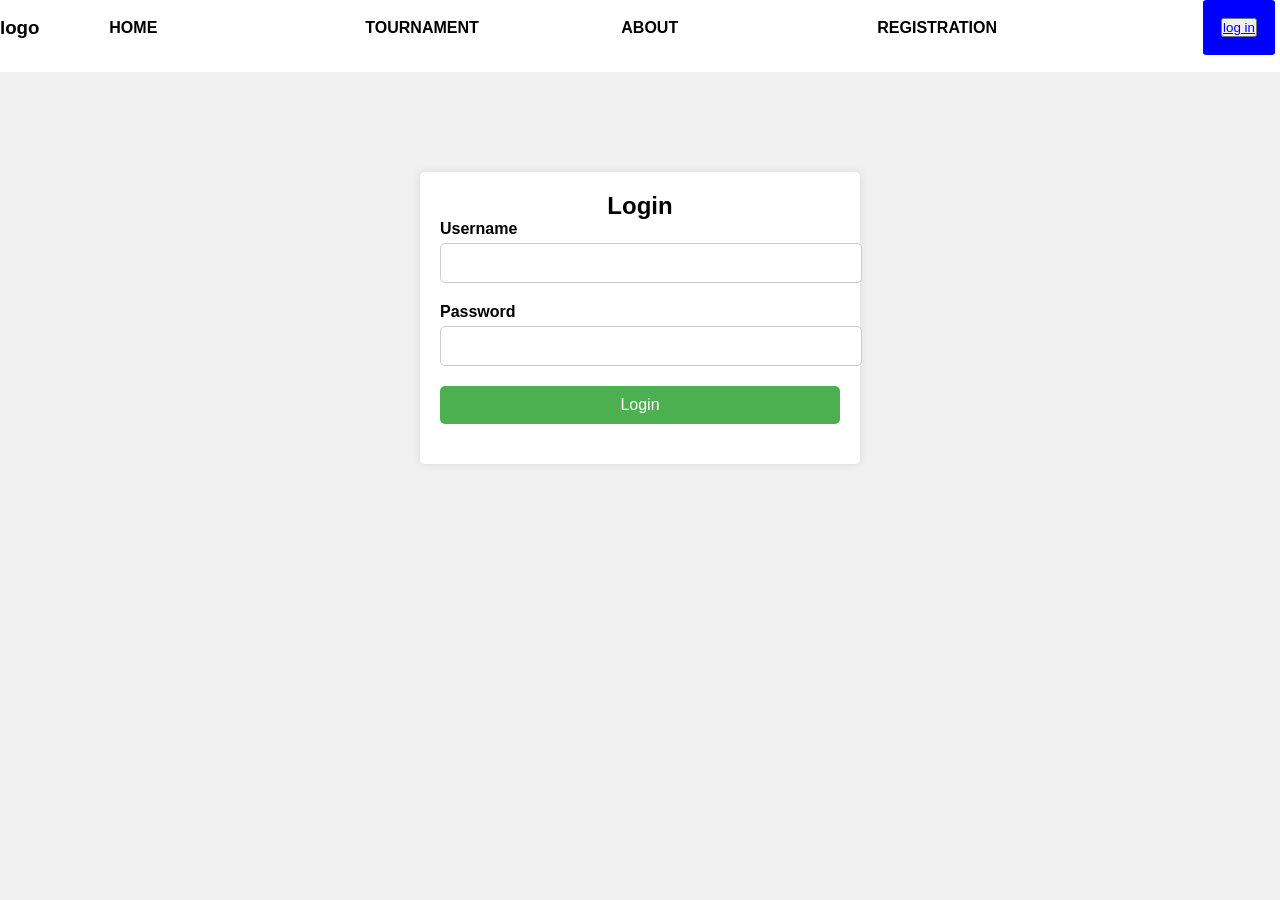
<file: login.html>
<!DOCTYPE html>
<html>
<head>
  <title>Login Page</title>
  <link rel="stylesheet" href="style.css">
  <style>
    body {
      font-family: Arial, sans-serif;
      background-color: #f1f1f1;
      margin: 0;
      padding: 0;
    }

    .container {
      max-width: 400px;
      margin: 100px auto;
      background-color: #fff;
      padding: 20px;
      border-radius: 5px;
      box-shadow: 0 0 10px rgba(0, 0, 0, 0.1);
    }

    h2 {
      text-align: center;
    }

    .input-group {
      margin-bottom: 20px;
    }

    .input-group label {
      display: block;
      font-weight: bold;
      margin-bottom: 5px;
    }

    .input-group input[type="text"],
    .input-group input[type="password"] {
      width: 100%;
      padding: 10px;
      font-size: 16px;
      border-radius: 5px;
      border: 1px solid #ccc;
    }

    .input-group input[type="submit"] {
      width: 100%;
      padding: 10px;
      font-size: 16px;
      border-radius: 5px;
      border: none;
      background-color: #4caf50;
      color: #fff;
      cursor: pointer;
    }

    .input-group input[type="submit"]:hover {
      background-color: #45a049;
    }

    .error {
      color: red;
      margin-bottom: 10px;
    }
  </style>
</head>
<body>
    <header class="head_class">
        <nav class="nav_div">
            <div>
                <h3>
                    logo
                </h3>
            </div>
            <ul>
                <li>
                    <a href="index.html">home</a>
                </li>
                <li>
                    <a href="tournament.html">tournament</a>
                </li>
                <li>
                    <a href="">about</a>
                </li>
                <li>
                    <a href="registration.html">Registration</a>
                </li>
                
            </ul>
            <div class="btn">
                <button>
                    <a href="login.html">log in</a>
                </button>
            </div>
        </nav>
    </header>
  <div class="container">
    <h2>Login</h2>
    <form action="" method="post">
      <div class="input-group">
        <label for="username">Username</label>
        <input type="text" id="username" name="username" required>
      </div>
      <div class="input-group">
        <label for="password">Password</label>
        <input type="password" id="password" name="password" required>
      </div>
      <div class="input-group">
        <input type="submit" value="Login">
      </div>
    </form>
    <div class="error">
      <!-- Display login error messages here -->
    </div>
  </div>
</body>
</html>
</file>
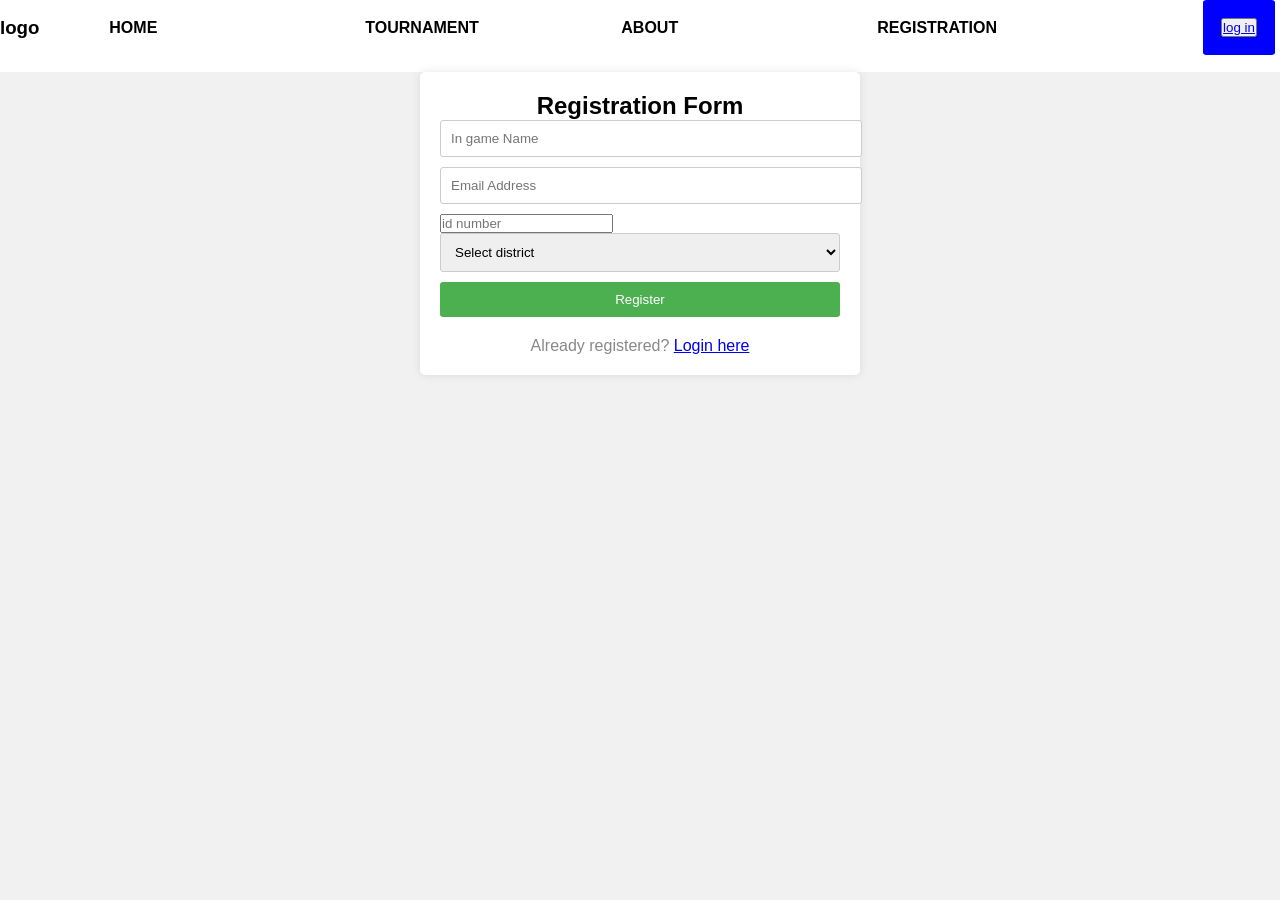
<file: registration.html>
<!DOCTYPE html>
<html>
<head>
  <title>Registration Form</title>
  <link rel="stylesheet" href="style.css">
  <style>
    body {
      font-family: Arial, sans-serif;
      background-color: #f1f1f1;
    }

    .container {
      max-width: 400px;
      margin: 0 auto;
      padding: 20px;
      background-color: #fff;
      border-radius: 5px;
      box-shadow: 0 0 10px rgba(0, 0, 0, 0.1);
    }

    .container h2 {
      text-align: center;
    }

    .container input[type="text"],
    .container input[type="email"],
    .container input[type="password"],
    .container select {
      width: 100%;
      padding: 10px;
      margin-bottom: 10px;
      border: 1px solid #ccc;
      border-radius: 3px;
    }

    .container button[type="submit"] {
      width: 100%;
      padding: 10px;
      background-color: #4CAF50;
      color: #fff;
      border: none;
      border-radius: 3px;
      cursor: pointer;
    }

    .container button[type="submit"]:hover {
      background-color: #45a049;
    }

    .container .message {
      margin-top: 20px;
      text-align: center;
      color: #888;
    }
  </style>
</head>
<body>
    <header class="head_class">
        <nav class="nav_div">
            <div>
                <h3>
                    logo
                </h3>
            </div>
            <ul>
                <li>
                    <a href="index.html">home</a>
                </li>
                <li>
                    <a href="tournament.html">tournament</a>
                </li>
                <li>
                    <a href="#">about</a>
                </li>
                <li>
                    <a href="registration.html">Registration</a>
                </li>
                
            </ul>
            <div class="btn">
                <button>
                    <a href="login.html">log in</a>
                </button>
            </div>
        </nav>
    </header>
  <div class="container">
    <h2>Registration Form</h2>
    <form>
      <input type="text" placeholder="In game Name" required>
      <input type="email" placeholder="Email Address" required>
      <input type="number" placeholder="id number" required>
      <select>
        <option value="ind">Select district</option>
        <option value="USA">cooch brhar</option>
        <option value="UK">dinhata</option>
        <option value="Canada">alipur</option>
        <option value="Australia">falakata</option>
      </select>
      <button type="submit">Register</button>
    </form>
    <p class="message">Already registered? <a href="#">Login here</a></p>
  </div>
</body>
</html>
</file>
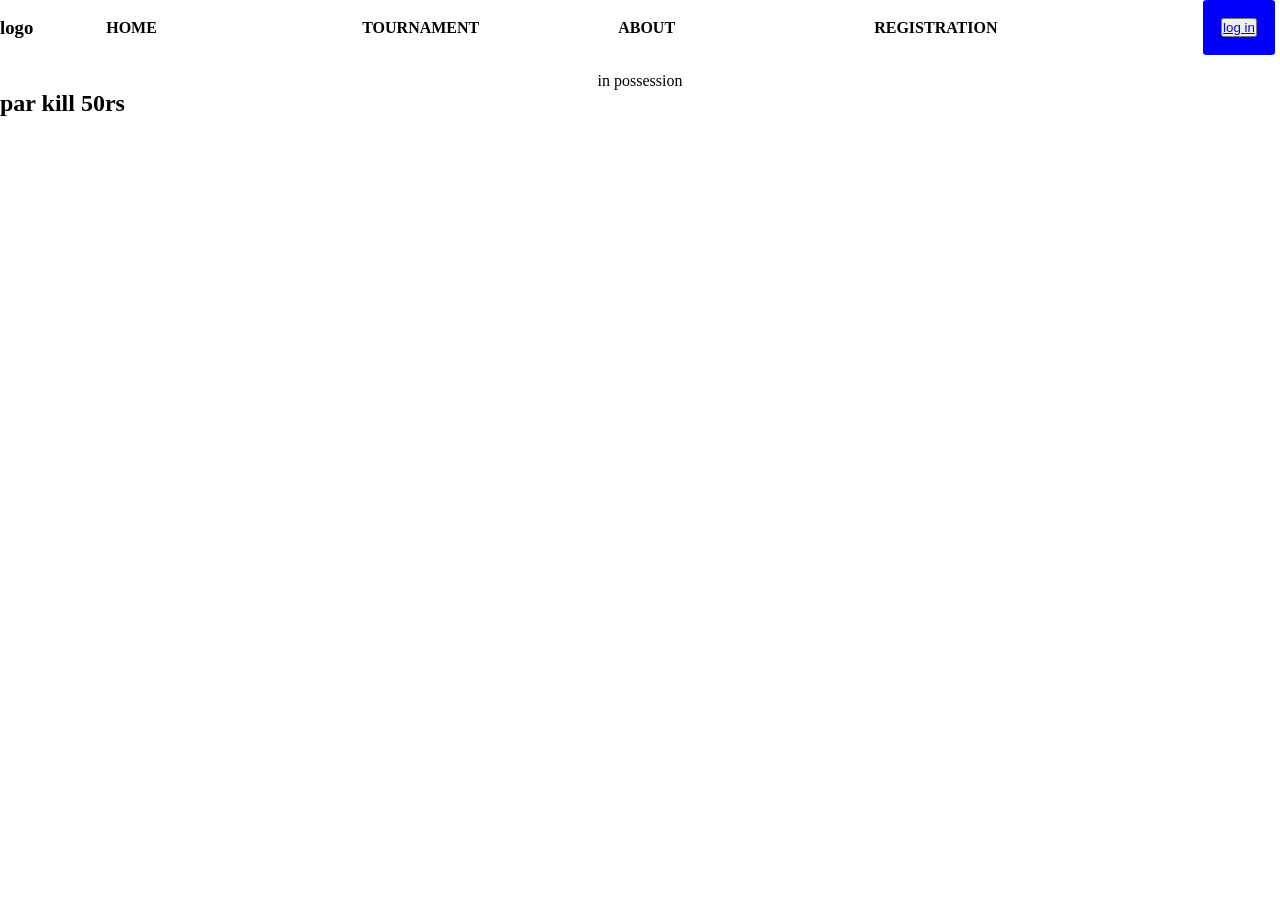
<file: tournament.html>
<!DOCTYPE html>
<html lang="en">
<head>
    <meta charset="UTF-8">
    <meta http-equiv="X-UA-Compatible" content="IE=edge">
    <meta name="viewport" content="width=device-width, initial-scale=1.0">
    <title>Document</title>
    <link rel="stylesheet" href="style.css">
</head>
<body>
    <header class="head_class">
        <nav class="nav_div">
            <div>
                <h3>
                    logo
                </h3>
            </div>
            <ul>
                <li>
                    <a href="index.html">home</a>
                </li>
                <li>
                    <a href="#">tournament</a>
                </li>
                <li>
                    <a href="#">about</a>
                </li>
                <li>
                    <a href="registration.html">Registration</a>
                </li>
                
            </ul>
            <div class="btn">
                <button>
                    <a href="login.html">log in</a>
                </button>
            </div>
        </nav>
    </header>
    <main>
        <center><p>in possession </p></center>
        <h2>par kill 50rs</h2>
    </main>
</body>
</html>
</file>
<file: style.css>
.nav_div {
    display: none; /* Hide the navigation menu by default */
  }
  
  .nav_div {
    display: block; /* Display the toggle button */
  }
          @media (max-width: 400px) {
    .nav_div {
      display: block; /* Display the navigation menu */
    }
    
    .nav_div{
      position: fixed; /* Position the toggle button */
      top: 10px;
      right: 10px;
      z-index: 9999; /* Ensure it's on top of other elements */
    }
    
    /* Styles for the navigation menu */
    .nav_div {
      list-style: none;
      padding: 0;
      margin: 0;
    }
    
    .nav_div ul li {
      margin-bottom: 10px;
    }
    
    .nav_div ul li a {
      display: block;
      padding: 10px;
      text-decoration: none;
      color: #333;
      background: #f5f5f5;
    }
    .head_class{
              background-color: rgb(255, 255, 255);
              width: 0;
              height: 0;
          }
          .play{
              
              margin-left: 16%;
              margin-top: 80%;
              font-size: 25px;
          }
          .contain{
              position: absolute;
              margin-top: 10%;
              margin-left: 5%;
              color: #fff;
              font-size: 30px;
              font-family: 'Rubik', sans-serif;
          }
  }
          *{
              padding: 0;
              margin: 0;
          }
          .head_class{
              background-color: rgb(255, 255, 255);
              width: 100%;
              height: 8vh;
          }
          .nav_div{
           
              display: flex;
              justify-content: space-between;
              align-items: center;
          }
          .nav_div ul li{         
              display: flex;
              justify-content: center;
             
              justify-content: space-between;
              width: 20vw;
              font-weight: 600;
              text-decoration: none;
  
          }
          .nav_div ul{
              display: flex;
              align-items:center;
              justify-content: right;
          }
          .nav_div ul li a{
             text-transform: uppercase;
             color: rgb(0, 0, 0);
             text-decoration: none;
          }
          .btn{
              margin-right: 5px;
              background-color: blue;
              padding: 2vh;
              border-radius: 5%;
          }
          .body_class{
              background-image: url('https://wallpapers.com/images/hd/best-gaming-background-aea1fp9pow4r1l4r.jpg');
          }
          .nav_div ul li a:hover{
              background-color: rgb(204, 105, 105);
              
          }
          .contain{
              position: absolute;
              margin-top: 15%;
              margin-left: 5%;
              color: #fff;
              font-size: 30px;
              text-transform: uppercase;
          }
          .contain p{
              font-size: 25px;
          }
          .play{
              position: absolute;
              margin-left: 16%;
              margin-top: 31%;
              font-size: 25px;
          }
          .play a{
              text-decoration: none;color: #fff;
              background-color: red;
              padding: 10px;
              border: 2px solid #000;
              text-transform: uppercase;
          }
          .card{
              position: absolute;
              left: 42%;
              top: 48%;
              background-color: #fff;
              width: 300px;
              height: 300px;
              border-radius: 15%;
              filter: grayscale(100%);
          }
              .card img{
                  object-fit: cover;
                  height: 100%;
              }
              .card:hover{
                  background-color: rgb(133, 30, 78);
                  filter: grayscale(0);
              }
              .card:hover.card img{
                  cursor: pointer;
                  transition: all 0.5 ease-in-out;
                  transform: scale(1.2);
              }
</file>
